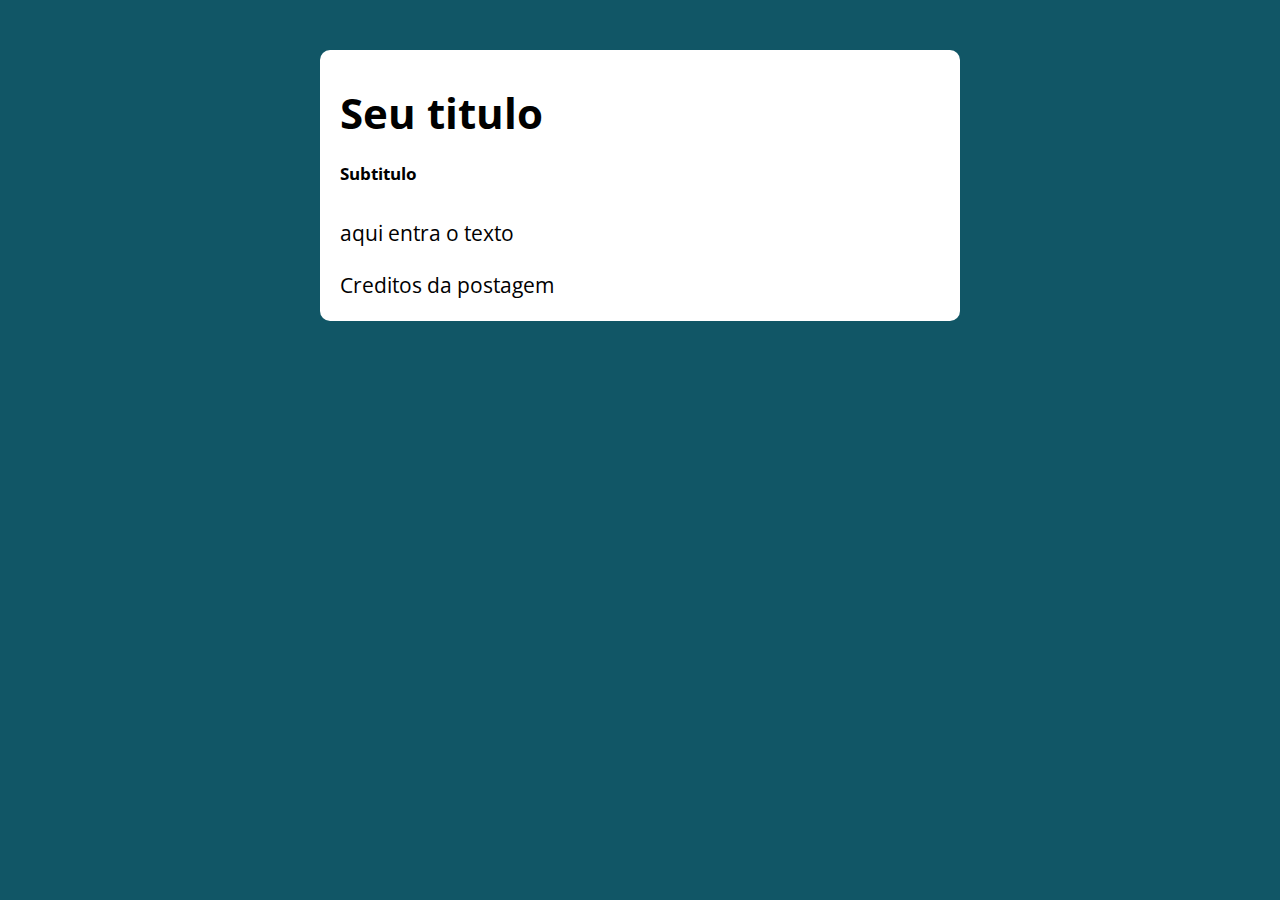
<file: Logica JS/index.html>
<!DOCTYPE html>
<html lang="pt-BR">

<head>
  <meta charset="UTF-8">
  <meta name="viewport" content="width=device-width, initial-scale=1.0">
  <meta http-equiv="X-UA-Compatible" content="ie=edge">
  <title>inserindo post</title>
  <link rel="stylesheet" href="exercicio/assets/css/style.css">
</head>

<body>

  <section class="container">
    
  </section>

  <script src="exercicioFor.js"></script>
</body>

</html>
</file>
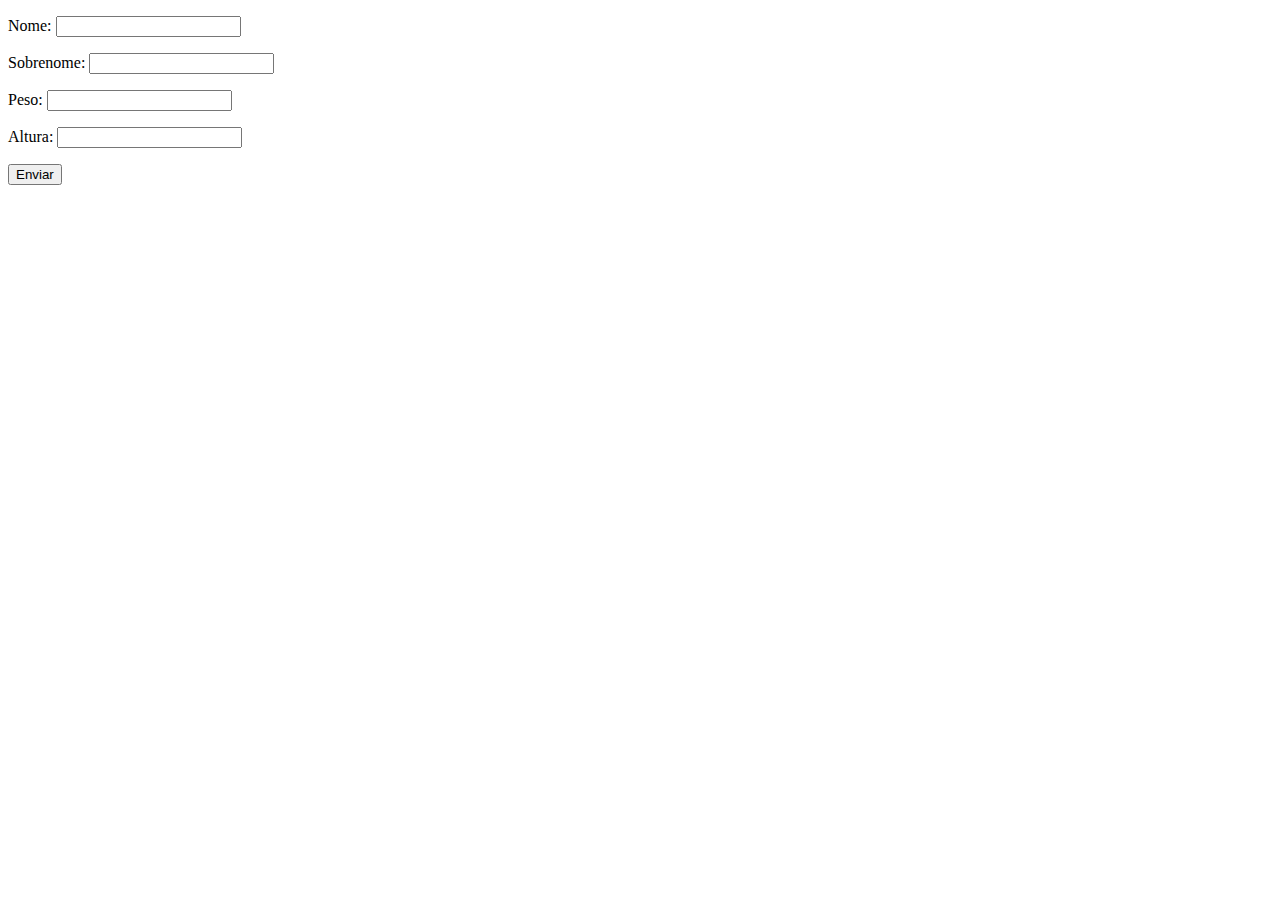
<file: basico 3/exercicio final modulo 1/index.html>
<!DOCTYPE html>
<html lang="pt-BR">
<head>
    <meta charset="UTF-8">
    <meta http-equiv="X-UA-Compatible" content="IE=edge">
    <meta name="viewport" content="width=device-width, initial-scale=1.0">
    <title>Exercicios final nivel básico</title>
</head>
<body>
    <form action="" class="form" method="get">
        <p>Nome: <input type="text" class="nome"></p>
        <p>Sobrenome: <input type="text" class="sobrenome"></p>
        <p>Peso: <input type="text" class="peso"></p>
        <p>Altura: <input type="text" class="altura"></p>
        <button>Enviar</button>
    </form>
    <div class="resultado"></div>
    
    <script src="script.js"></script>
</body>
</html>
</file>
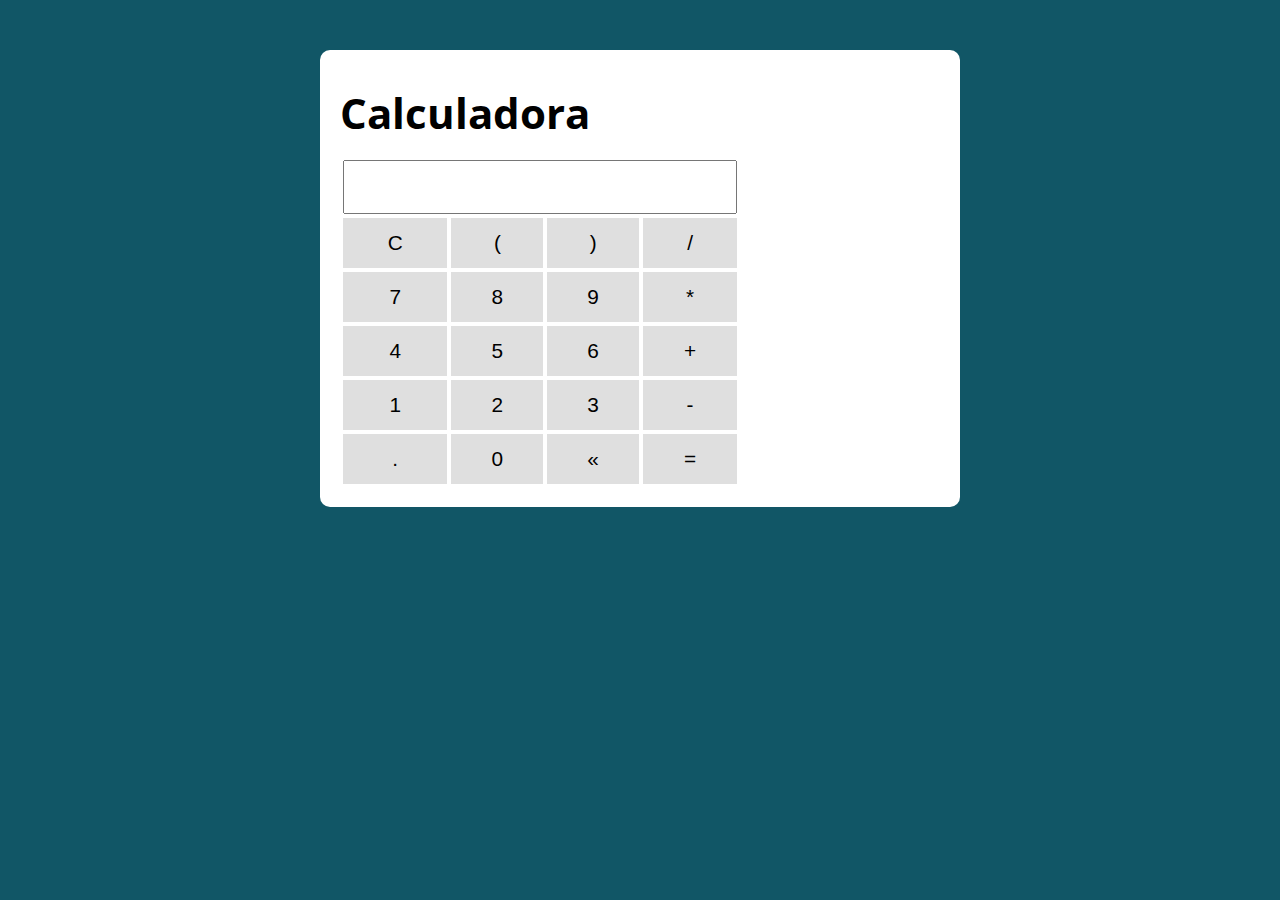
<file: functions/calculadora/index.html>
<!DOCTYPE html>
<html lang="pt-BR">

<head>
  <meta charset="UTF-8">
  <meta name="viewport" content="width=device-width, initial-scale=1.0">
  <meta http-equiv="X-UA-Compatible" content="ie=edge">
  <title>Modelo</title>
  <link rel="stylesheet" href="./assets/css/style.css">
</head>

<body>

  <section class="container">
    <h1>Calculadora</h1>

    <table class="calculadora">
      <tr>
        <td colspan="4"><input type="text" class="display"></td>
      </tr>

      <tr>
        <td><button class="btn btn-clear">C</button></td>
        <td><button class="btn btn-num">(</button></td>
        <td><button class="btn btn-num">)</button></td>
        <td><button class="btn btn-num">/</button></td>
      </tr>

      <tr>
        <td><button class="btn btn-num">7</button></td>
        <td><button class="btn btn-num">8</button></td>
        <td><button class="btn btn-num">9</button></td>
        <td><button class="btn btn-num">*</button></td>
      </tr>

      <tr>
        <td><button class="btn btn-num">4</button></td>
        <td><button class="btn btn-num">5</button></td>
        <td><button class="btn btn-num">6</button></td>
        <td><button class="btn btn-num">+</button></td>
      </tr>

      <tr>
        <td><button class="btn btn-num">1</button></td>
        <td><button class="btn btn-num">2</button></td>
        <td><button class="btn btn-num">3</button></td>
        <td><button class="btn btn-num">-</button></td>
      </tr>

      <tr>
        <td><button class="btn btn-num">.</button></td>
        <td><button class="btn btn-num">0</button></td>
        <td><button class="btn btn-del">&laquo;</button></td>
        <td><button class="btn btn-eq">=</button></td>
      </tr>
    </table>

  </section>

  <script src="./assets/js/main.js"></script>
</body>

</html>
</file>
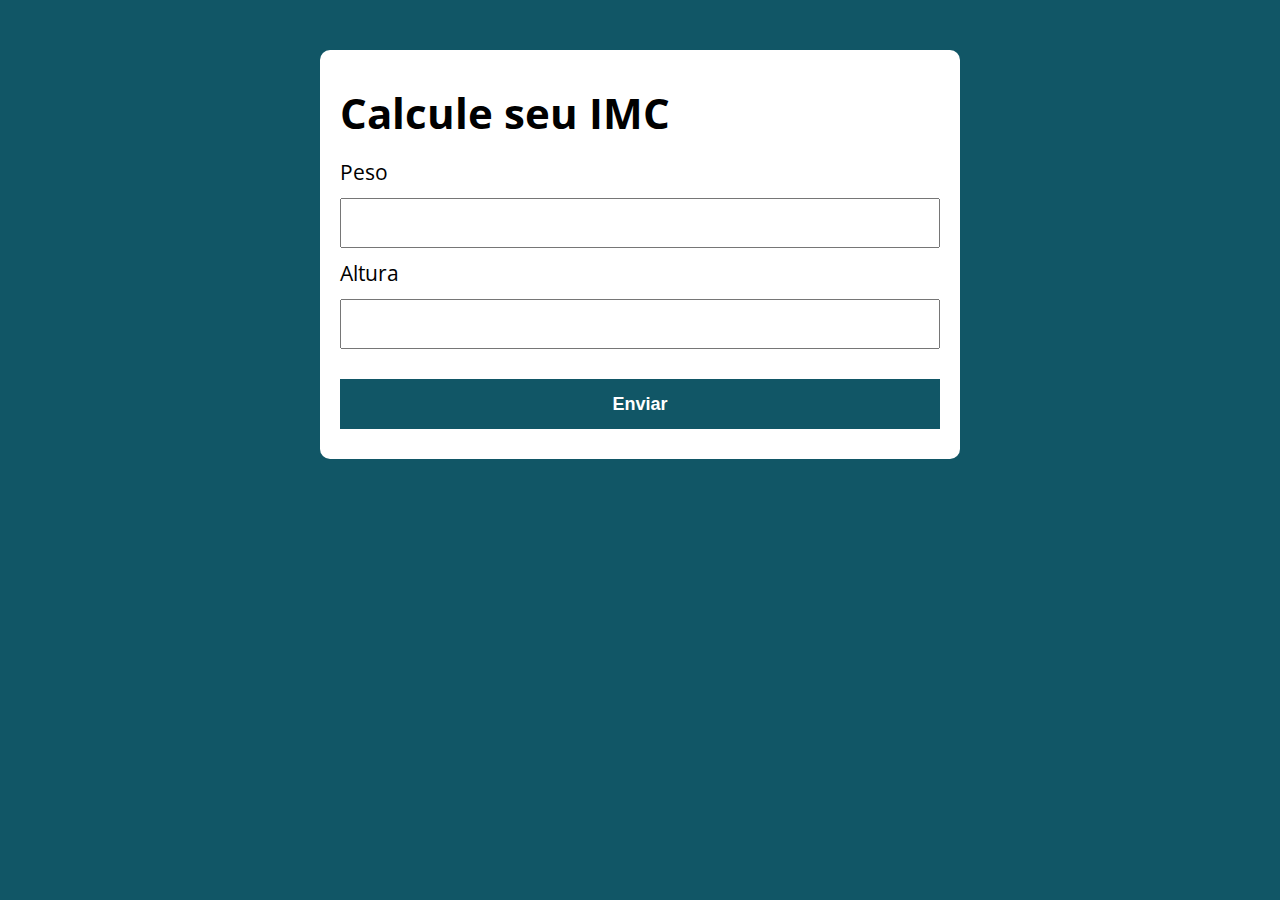
<file: Logica JS/exercicio/index.html>
<!DOCTYPE html>
<html lang="pt-BR">

<head>
  <meta charset="UTF-8">
  <meta name="viewport" content="width=device-width, initial-scale=1.0">
  <meta http-equiv="X-UA-Compatible" content="ie=edge">
  <title>Calcule seu IMC</title>
  <link rel="stylesheet" href="./assets/css/style.css">
</head>

<body>

  <section class="container">
    <h1>Calcule seu IMC</h1>
    <form action="/" id="formulario" method="POST">
      <label for="peso">Peso</label>
      <input type="text" id="peso" name="peso">
      <label for="altura">Altura</label>
      <input type="text" id="altura" name="altura">
      <button type="submit">Enviar</button>
    </form>

    <div id="resultado"></div>
  </section>

  <script src="./assets/js/main.js"></script>
</body>

</html>
</file>
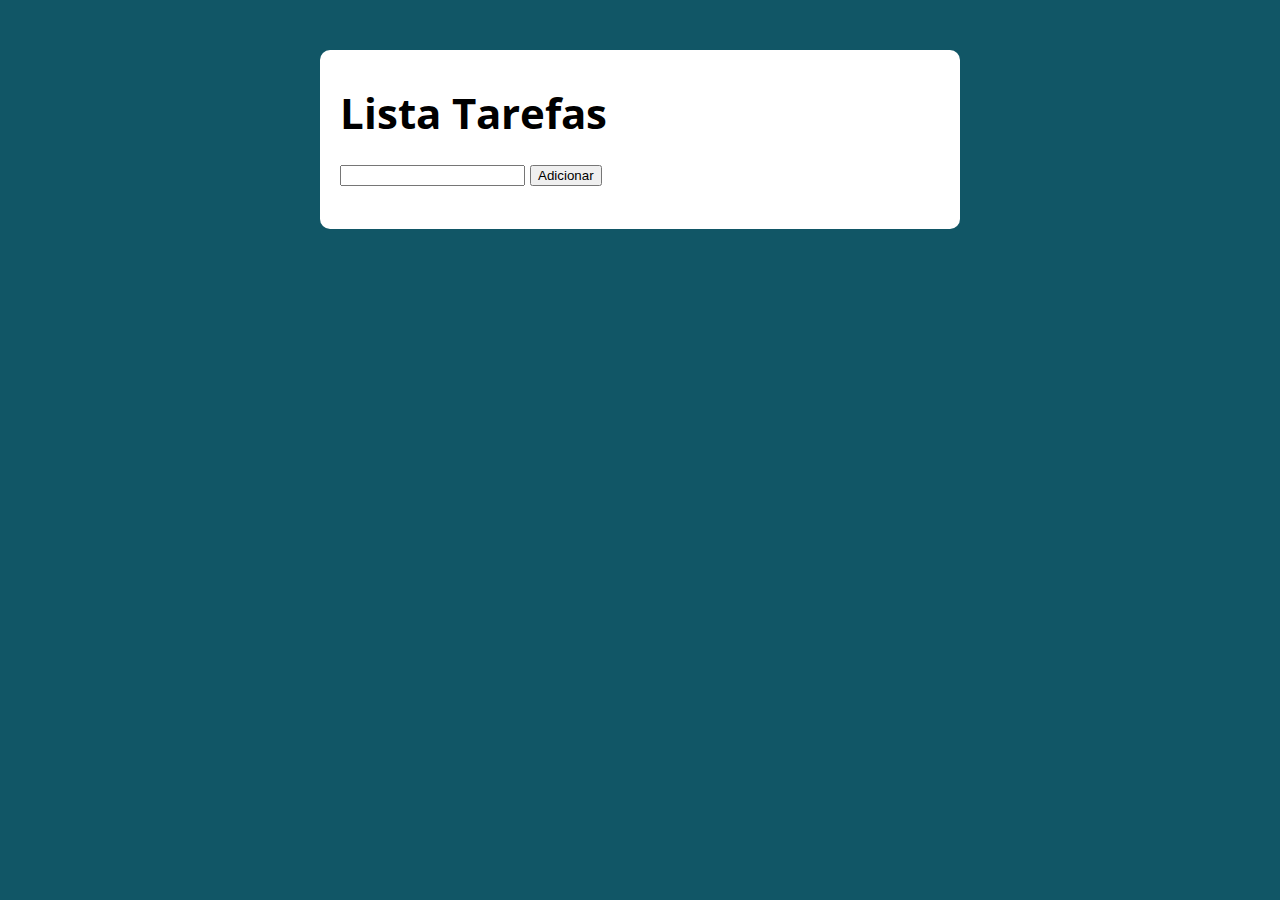
<file: Logica JS/Lista de tarefas/index.html>
<!DOCTYPE html>
<html lang="pt-BR">

<head>
  <meta charset="UTF-8">
  <meta name="viewport" content="width=device-width, initial-scale=1.0">
  <meta http-equiv="X-UA-Compatible" content="ie=edge">
  <title>Modelo</title>
  <link rel="stylesheet" href="./assets/css/style.css">
</head>

<body>

  <section class="container">
    <h1>Lista Tarefas</h1>
    <p>
      <input type="text" class="inputTarefa">
      <button class="btnTarefa">Adicionar</button>
    </p>
    <ul class="tarefas"></ul>
  </section>

  <script src="./assets/js/main.js"></script>
</body>

</html>
</file>
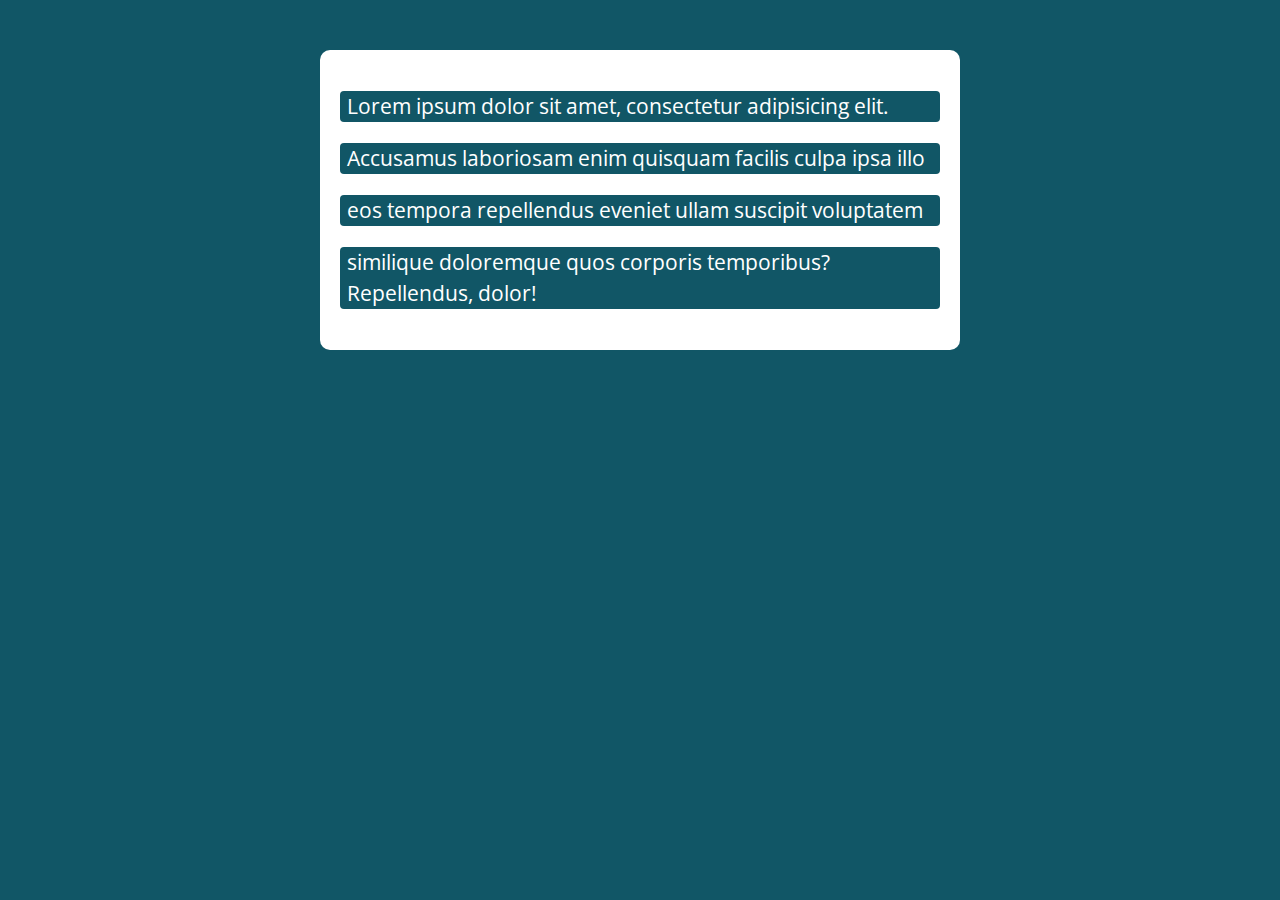
<file: Logica JS/pegar css e inserir/index.html>
<!DOCTYPE html>
<html lang="pt-BR">

<head>
  <meta charset="UTF-8">
  <meta name="viewport" content="width=device-width, initial-scale=1.0">
  <meta http-equiv="X-UA-Compatible" content="ie=edge">
  <title>Calcule seu IMC</title>
  <link rel="stylesheet" href="./assets/css/style.css">
</head>

<body>

  <section class="container">
    <p>Lorem ipsum dolor sit amet, consectetur adipisicing elit.</p>
    <p>Accusamus laboriosam enim quisquam facilis culpa ipsa illo</p>
    <p>eos tempora repellendus eveniet ullam suscipit voluptatem</p>
    <p>similique doloremque quos corporis temporibus? Repellendus, dolor!</p>
  </section>

  <script src="./assets/js/main.js"></script>
</body>

</html>
</file>
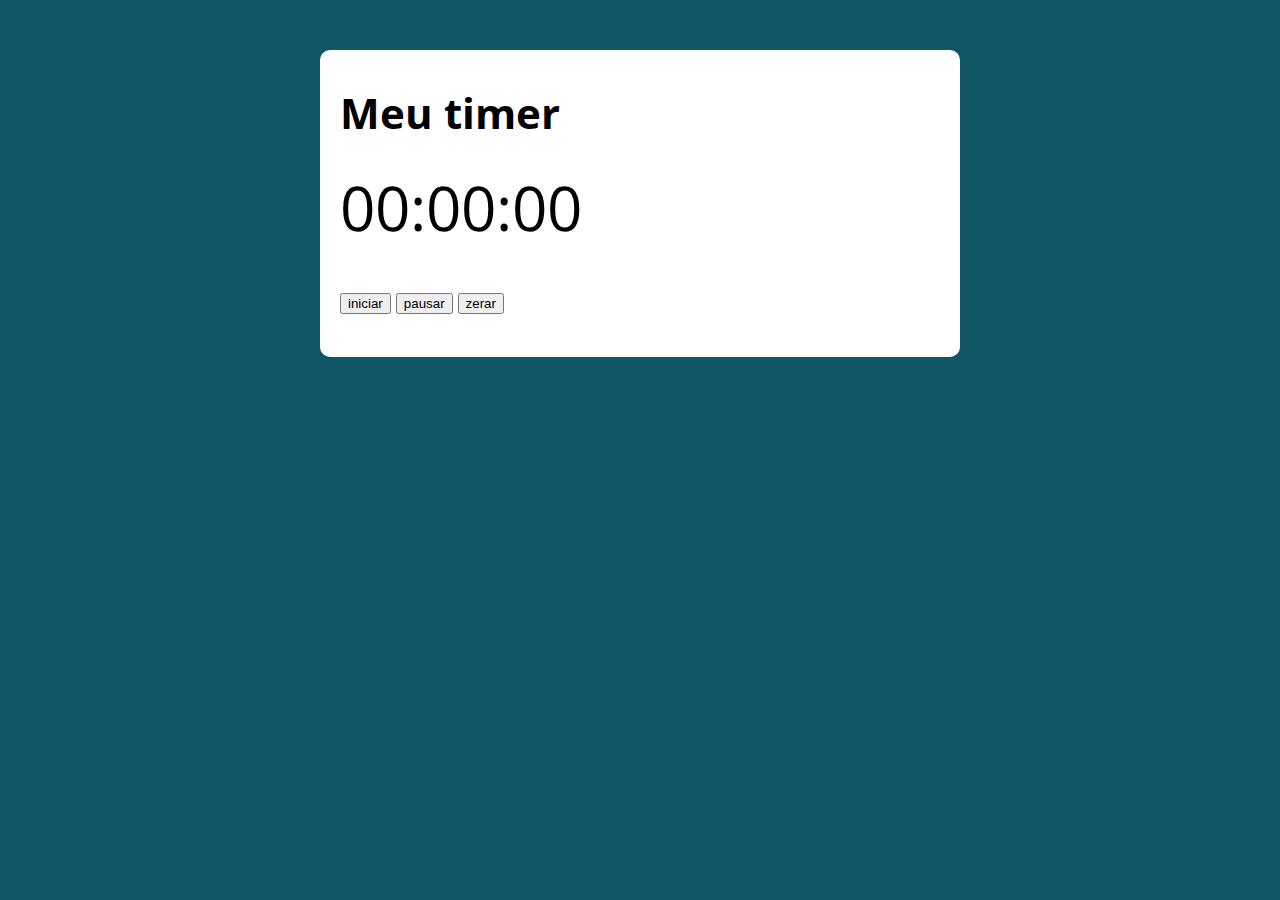
<file: Logica JS/timer/index.html>
<!DOCTYPE html>
<html lang="pt-BR">

<head>
  <meta charset="UTF-8">
  <meta name="viewport" content="width=device-width, initial-scale=1.0">
  <meta http-equiv="X-UA-Compatible" content="ie=edge">
  <title>Modelo</title>
  <link rel="stylesheet" href="./assets/css/style.css">
</head>

<body>

  <section class="container">
    <h1>Meu timer</h1>
    <p class="relogio">00:00:00</p>
    <p>
      <button class="iniciar">iniciar</button>
      <button class="pausar">pausar</button>
      <button class="zerar">zerar</button>
    </p>
  </section>

  <script src="./assets/js/main.js"></script>
</body>

</html>
</file>
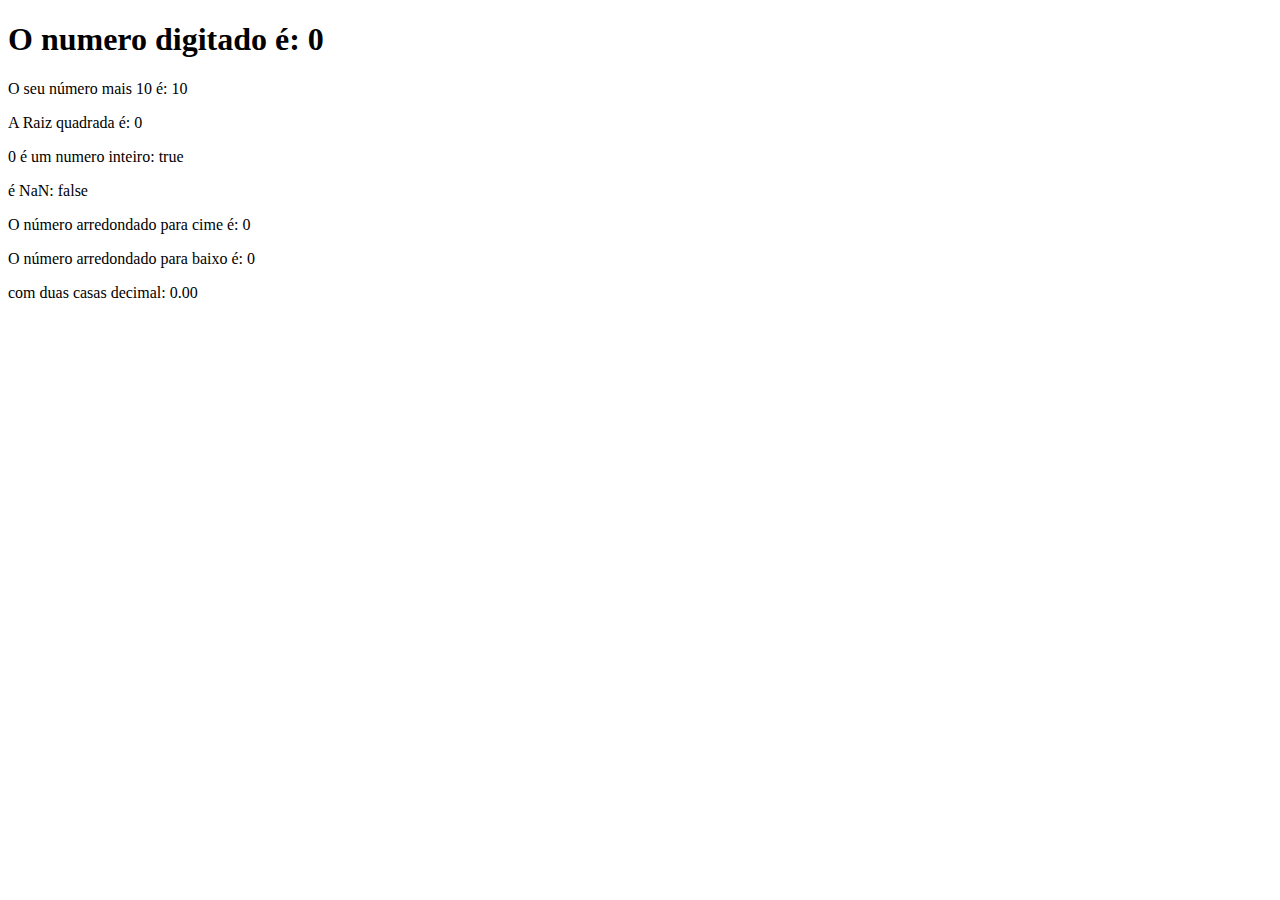
<file: basico 3/mudandoHTMLeNumeros.html>
<!DOCTYPE html>
<html lang="pt-BR">
<head>
    <meta charset="UTF-8">
    <meta http-equiv="X-UA-Compatible" content="IE=edge">
    <meta name="viewport" content="width=device-width, initial-scale=1.0">
    <title>Document</title>
</head>
<body>
    <h1>O numero digitado é: <span id="numero">nenhum</span></h1>
    <div id="texto">Texto</div>
    

    <script src="script.js"></script>
</body>
</html>
</file>
<file: Logica JS/exercicio/assets/css/style.css>
@import url('https://fonts.googleapis.com/css?family=Open+Sans:400,700&display=swap');
:root {
  --primary-color: rgb(17, 86, 102);
  --primary-color-darker: rgb(9, 48, 56);
}

* {
  box-sizing: border-box;
  outline: 0;
}

body {
  margin: 0;
  padding: 0;
  background: var(--primary-color);
  font-family: 'Open sans', sans-serif;
  font-size: 1.3em;
  line-height: 1.5em;
}

.container {
  max-width: 640px;
  margin: 50px auto;
  background: #fff;
  padding: 20px;
  border-radius: 10px;
}

form input, form label, form button {
  display: block;
  width: 100%;
  margin-bottom: 10px;
}

form input {
  font-size: 24px;
  height: 50px;
  padding: 0 20px;
}

form input:focus {
  outline: 1px solid var(--primary-color);
}

form button {
  border: none;
  background: var(--primary-color);
  color: #fff;
  font-size: 18px;
  font-weight: 700;
  height: 50px;
  cursor: pointer;
  margin-top: 30px;
}

form button:hover {
  background: var(--primary-color-darker);
}

.paragrafo-resultado, .bad {
  background-color: rgb(118, 180, 156);
  padding: 10px 20px;
  border-radius: 4px;
}

.bad {
  background-color: rgb(204, 47, 79);
  color: #FFF;
}
</file>
<file: functions/calculadora/assets/css/style.css>
@import url('https://fonts.googleapis.com/css?family=Open+Sans:400,700&display=swap');
:root {
  --primary-color: rgb(17, 86, 102);
  --primary-color-darker: rgb(9, 48, 56);
}

* {
  box-sizing: border-box;
  outline: 0;
}

body {
  margin: 0;
  padding: 0;
  background: var(--primary-color);
  font-family: 'Open sans', sans-serif;
  font-size: 1.3em;
  line-height: 1.5em;
}

.container {
  max-width: 640px;
  margin: 50px auto;
  background: #fff;
  padding: 20px;
  border-radius: 10px;
}

form input, form label, form button {
  display: block;
  width: 100%;
  margin-bottom: 10px;
}

form input {
  font-size: 24px;
  height: 50px;
  padding: 0 20px;
}

form input:focus {
  outline: 1px solid var(--primary-color);
}

form button {
  border: none;
  background: var(--primary-color);
  color: #fff;
  font-size: 18px;
  font-weight: 700;
  height: 50px;
  cursor: pointer;
  margin-top: 30px;
}

form button:hover {
  background: var(--primary-color-darker);
}

.calculadora {
  width: 400px;
}

.display {
  font-size: 2em;
  width: 100%;
  text-align: right;
}

.btn {
  width: 100%;
  height: 50px;
  font-size: 1em;
  border: none;
  background: #dfdfdf;
  cursor: pointer;
}

.btn:hover {
  background: #9e9e9e;
}
</file>
<file: Logica JS/Lista de tarefas/assets/css/style.css>
@import url('https://fonts.googleapis.com/css?family=Open+Sans:400,700&display=swap');
:root {
  --primary-color: rgb(17, 86, 102);
  --primary-color-darker: rgb(9, 48, 56);
}

* {
  box-sizing: border-box;
  outline: 0;
}

body {
  margin: 0;
  padding: 0;
  background: var(--primary-color);
  font-family: 'Open sans', sans-serif;
  font-size: 1.3em;
  line-height: 1.5em;
}

.container {
  max-width: 640px;
  margin: 50px auto;
  background: #fff;
  padding: 20px;
  border-radius: 10px;
}

form input, form label, form button {
  display: block;
  width: 100%;
  margin-bottom: 10px;
}

form input {
  font-size: 24px;
  height: 50px;
  padding: 0 20px;
}

form input:focus {
  outline: 1px solid var(--primary-color);
}

form button {
  border: none;
  background: var(--primary-color);
  color: #fff;
  font-size: 18px;
  font-weight: 700;
  height: 50px;
  cursor: pointer;
  margin-top: 30px;
}

form button:hover {
  background: var(--primary-color-darker);
}
.relogio {
  font-size: 3em;
}

.pausado {
  color: red;
}
</file>
<file: Logica JS/pegar css e inserir/assets/css/style.css>
@import url('https://fonts.googleapis.com/css?family=Open+Sans:400,700&display=swap');
:root {
  --primary-color: rgb(17, 86, 102);
  --primary-color-darker: rgb(9, 48, 56);
}

* {
  box-sizing: border-box;
  outline: 0;
}

body {
  margin: 0;
  padding: 0;
  background: var(--primary-color);
  font-family: 'Open sans', sans-serif;
  font-size: 1.3em;
  line-height: 1.5em;
}

.container {
  max-width: 640px;
  margin: 50px auto;
  background: #fff;
  padding: 20px;
  border-radius: 10px;
}

form input, form label, form button {
  display: block;
  width: 100%;
  margin-bottom: 10px;
}

form input {
  font-size: 24px;
  height: 50px;
  padding: 0 20px;
}

form input:focus {
  outline: 1px solid var(--primary-color);
}

form button {
  border: none;
  background: var(--primary-color);
  color: #fff;
  font-size: 18px;
  font-weight: 700;
  height: 50px;
  cursor: pointer;
  margin-top: 30px;
}

form button:hover {
  background: var(--primary-color-darker);
}

.paragrafo-resultado, .bad {
  background-color: rgb(118, 180, 156);
  padding: 10px 20px;
  border-radius: 4px;
}

.bad {
  background-color: rgb(204, 47, 79);
  color: #FFF;
}
</file>
<file: Logica JS/timer/assets/css/style.css>
@import url('https://fonts.googleapis.com/css?family=Open+Sans:400,700&display=swap');
:root {
  --primary-color: rgb(17, 86, 102);
  --primary-color-darker: rgb(9, 48, 56);
}

* {
  box-sizing: border-box;
  outline: 0;
}

body {
  margin: 0;
  padding: 0;
  background: var(--primary-color);
  font-family: 'Open sans', sans-serif;
  font-size: 1.3em;
  line-height: 1.5em;
}

.container {
  max-width: 640px;
  margin: 50px auto;
  background: #fff;
  padding: 20px;
  border-radius: 10px;
}

form input, form label, form button {
  display: block;
  width: 100%;
  margin-bottom: 10px;
}

form input {
  font-size: 24px;
  height: 50px;
  padding: 0 20px;
}

form input:focus {
  outline: 1px solid var(--primary-color);
}

form button {
  border: none;
  background: var(--primary-color);
  color: #fff;
  font-size: 18px;
  font-weight: 700;
  height: 50px;
  cursor: pointer;
  margin-top: 30px;
}

form button:hover {
  background: var(--primary-color-darker);
}
.relogio {
  font-size: 3em;
}

.pausado {
  color: red;
}
</file>
